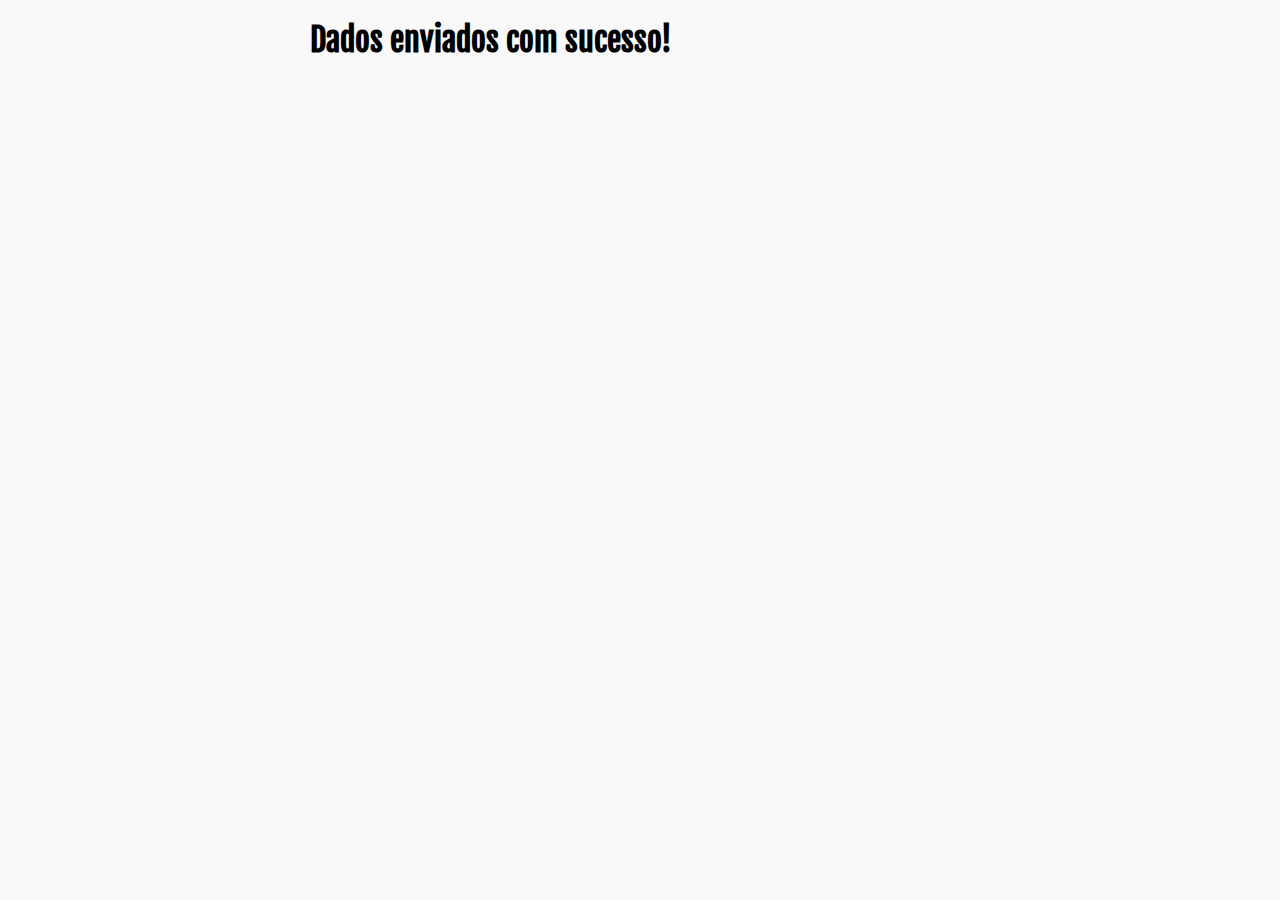
<file: sucesso.html>
<head>
    <meta charset="UTF-8">
    <meta name="viewport" content="width=device-width, initial-scale=1.0">
    <link rel="icon" href="culturama-favico.png">
    <link rel="stylesheet" href="css/style.css">

    <link rel="preconnect" href="https://fonts.googleapis.com">
    <link rel="preconnect" href="https://fonts.gstatic.com" crossorigin>
    <link href="https://fonts.googleapis.com/css2?family=Fjalla+One&family=Work+Sans&display=swap" rel="stylesheet">

    <title>Pesquisa Culturama</title>
</head>
<body>
    <h1 role="alert">Dados enviados com sucesso!</h1>
</body>
</file>
<file: css/style.css>
/* CSS RESET */
body, img, h1, p, fieldset, legend, label, input, select, textarea, button {
    margin: 0;
    padding: 0;
    box-sizing: border-box;
}

/* ESTILO DA PAGINA */
body{
    background-color: #f9f9f9;
    padding: 20px;
    max-width: 700px;
    margin: 0 auto;
    font-family: "Work Sans", sans-serif;
}

header{
    text-align: center;
    margin-bottom: 20px;
}

img{
    width: 95px;
}

h1{
    font-family: "Fjalla One", sans-serif;
}

/* ESTILO DO FORMULARIO */
form{
    background-color: white;
    padding: 20px;
    border-radius: 10px;
}

fieldset{
    padding: 15px;
    border: 1px solid #ccc;
    border-radius: 5px;
    margin-bottom: 15px;
}
legend{
    font-weight: bold;
    padding: 0 10px;
}

p{
    margin-bottom: 15px
}

input, select, textarea{
    width: 100%;
    padding:10px;
    margin-bottom: 20px;
    border: 1px solid #ccc;
    border-radius: 5px;
}

textarea{
    min-height: 100px;
}

input[type="radio"], 
input[type="checkbox"]{
    width: auto;
}

input[type="color"]{
    width: 40px;
    padding: 0px 5px;
}

label{
    margin-bottom: 5px;
    display: inline-block
}

input[type="tel"], 
input[type="file"]{
    margin-bottom: 0;
}

small{
    margin-bottom: 20px;
    display: inline-block;
}

input:focus{
    border-color: cornflowerblue;
    outline: none;
}

input:valid{
    border-color: green;
}
input:invalid{
    border-color: red;
}

button{
    width: 100px;
    height: 30px;
    margin-right: 10px;
    background-color: #fff;
    border: 1px solid #ccc;    
    cursor: pointer;
}

button[type="submit"]:hover{
    background-color: green;
    color: #fff;
}
button[type="reset"]:hover{
    background-color: orangered;
    color: #fff;
}
</file>
